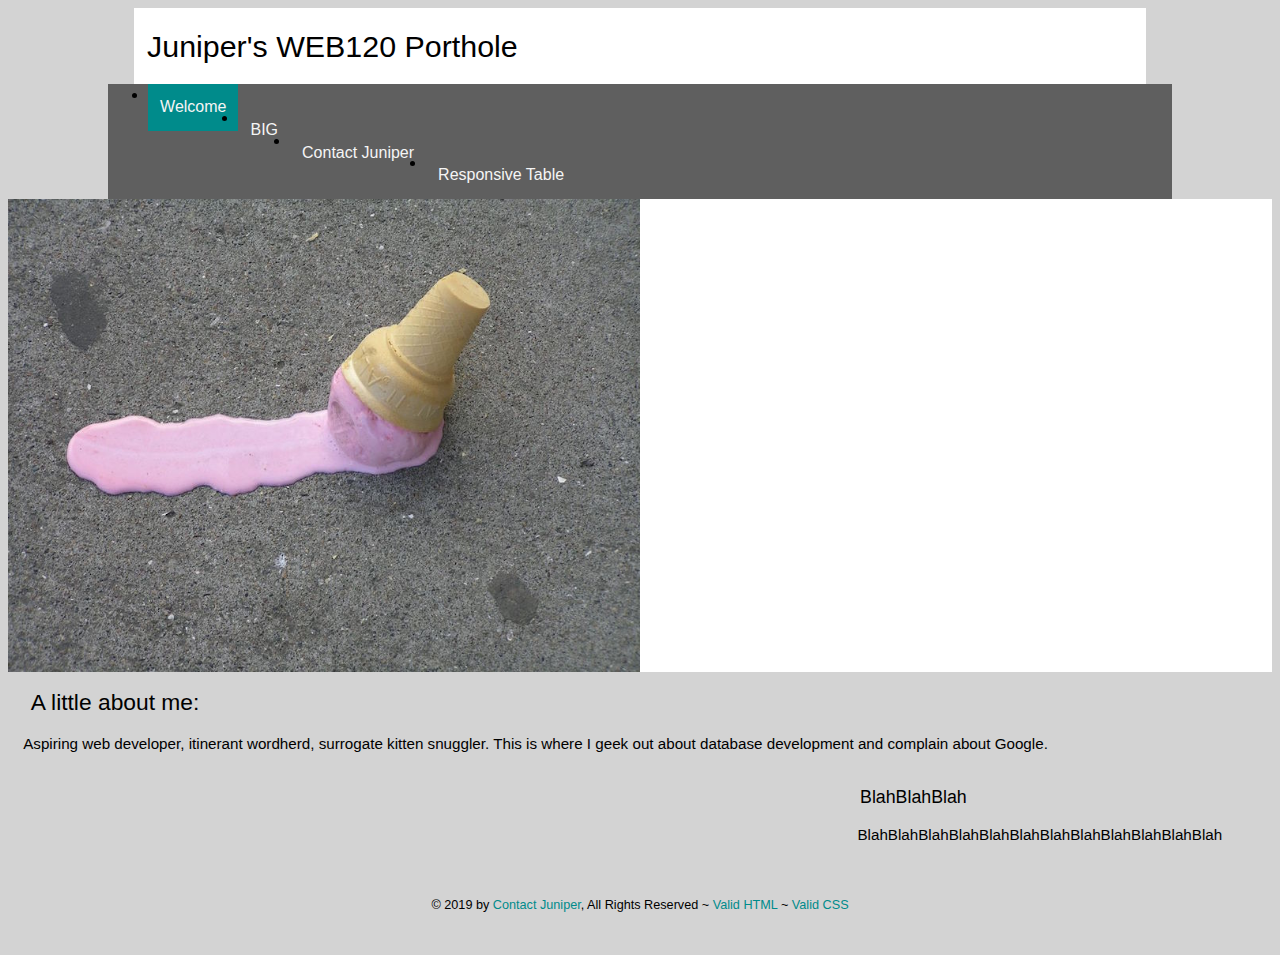
<file: ANSYN/index.html>
<?php include "includes/header.php";?>

<!DOCTYPE html>
<html lang="en">
 <head>
  <title>Juniper's WEB 120 Porthole</title>
  <meta name="robots" content="noindex,nofollow" />
  <meta name="viewport" content="width=device-width" />
  <meta charset="utf-8" />
  <link rel="stylesheet" href="css/portal.css" />
  <link rel="stylesheet" href="css/nav.css" />
  <link rel="stylesheet" href="css/contact-form.css" />
  <link rel="stylesheet" href="css/tables.css" />
 </head>
    
 <body>
     <header>
     <h1>Juniper's WEB120 Porthole</h1>
     <nav>
      <ul class="topnav" id="myTopnav">
       <li><a href="index.php" class="active">Welcome</a></li>
       <li><a href="big/index.html">BIG</a></li>
       <li><a href="contact.html">Contact Juniper</a></li>
       <li><a href="table.php">Responsive Table</a></li>
       <li class="icon"><a href="javascript:void(0);" onclick="myFunction()">&#9776;</a></li>
      </ul>
     </nav>
     </header>
     
     <main class="wrapper">
     <img class="desktop" src="images/desktop.jpg" alt="Fallen, melting ice cream cone" />
       
     <img class="tablet" src="images/tablet.jpg" alt="glowing red cactus" />
       
     <img class="phone" src="images/phone.jpg" alt="A pile of bikes covered in snow" />
    </main>
    <section>
       <h2 class="subheader">A little about me:</h2>     
       <p>Aspiring web developer, itinerant wordherd, surrogate kitten snuggler. This is where I geek out about database development and complain about Google. </p>
    </section>
    <aside>
        <h3>BlahBlahBlah</h3>
        <p>BlahBlahBlahBlahBlahBlahBlahBlahBlahBlahBlahBlah</p>
    </aside>

    <footer>
      <p><small>&copy; 2019 by <a href="contact.php">Contact Juniper</a>, All Rights Reserved ~ <a href="http://validator.w3.org/check/referer" target="_blank">Valid HTML</a> ~ <a href="http://jigsaw.w3.org/css-validator/check?uri=referer" target="_blank">Valid CSS</a></small></p>
    </footer>
     
  <!-- Toggle between adding and removing the "responsive" class to topnav when the user clicks on the icon -->
     
    <script>
        function myFunction() {
        var x = document.getElementById("myTopnav");
        if (x.className === "topnav") {
            x.className += "responsive";
        } else {
            x.className = "topnav";
        }
        }   
     </script>    
 </body>
</html>
</file>
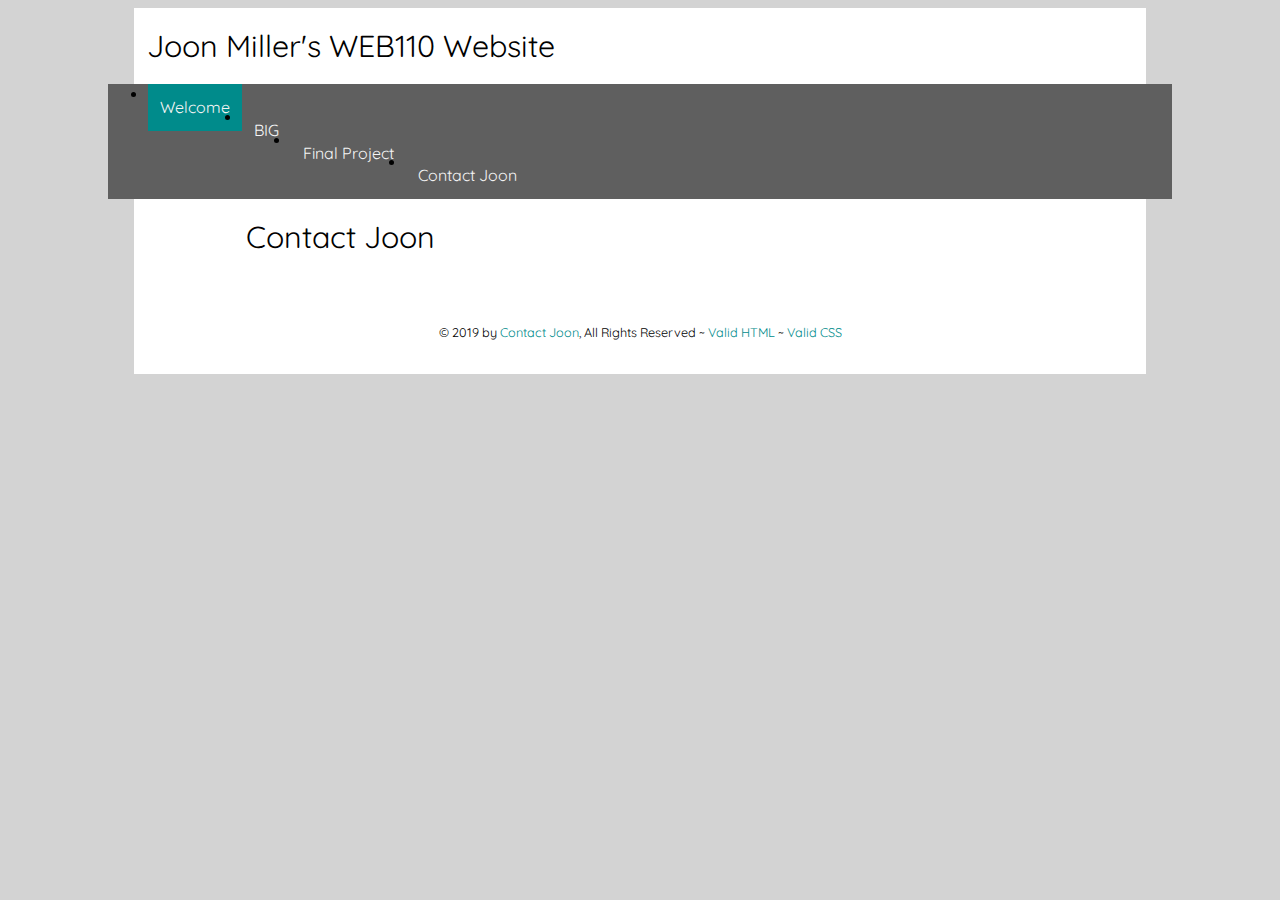
<file: contact.html>
<!DOCTYPE html>
<html lang="en">
 <head>
  <title>Joon Miller's WEB110 Portal Website</title>
  <meta name="robots" content="noindex,nofollow" />
  <meta name="viewport" content="width=device-width" />
  <meta charset="utf-8" />
  <link rel="stylesheet" href="css/portal.css" />
  <link rel="stylesheet" href="css/nav.css" />
     <link rel="stylesheet" href="css/contact-form.css" />
 </head>
 <body>
     <header>
     <h1>Joon Miller's WEB110 Website</h1>
     <nav>
      <ul class="topnav" id="myTopnav">
       <li><a href="index.php" class="active">Welcome</a></li>
       <li><a href="big/index.php">BIG</a></li>
       <li><a href="fp/index.php">Final Project</a></li>
       <li><a href="contact.php">Contact Joon</a></li>
       <li class="icon"><a href="javascript:void(0);" onclick="myFunction()">&#9776;</a></li>
      </ul>
     </nav>
     </header>
     
   <div class="wrapper">
     <h1>Contact Joon</h1>
       
    <?php include 'includes/simple.php';?>
	 <p class="clear-recaptcha"></p>

     <footer>
      <p><small>&copy; 2019 by <a href="contact.php">Contact Joon</a>, All Rights Reserved ~ <a href="http://validator.w3.org/check/referer" target="_blank">Valid HTML</a> ~ <a href="http://jigsaw.w3.org/css-validator/check?uri=referer" target="_blank">Valid CSS</a></small></p>
    </footer>
  </div>
     
  <!-- Toggle between adding and removing the "responsive" class to topnav when the user clicks on the icon -->
     
  <script>
    function myFunction() {
        var x = document.getElementById("myTopnav");
        if (x.className === "topnav") {
            x.className += " responsive";
        } else {
            x.className = "topnav";
        }
    }   
 </script>
     
 </body>
</html>
</file>
<file: ANSYN/css/portal.css>
/* Global rules */

/*@import url('https://fonts.googleapis.com/css?family=Quicksand');*/

html {
    background-color: lightgray;
    font-family: 'Quicksand', sans-serif;
    font-size: 0.95em;
    line-height: 1.5em;
}

main.wrapper {
    background-color:#fff;
    overflow:auto;
}

h1 a {
    text-decoration: none;
    color:#000;
}

/* font awesome icon styles */
i.logo {
    color:darkred; /* a less boring color */
    text-shadow:1px 1px #ccc; /* gives the icon a little depth */
    font-size:1.25em; /* font awesome icons are text, so make it a bit bigger */
    margin-left:1%; /* this keeps the icon from being squeeezed to the left */
}

.logo {
    color:red;
    margin-left:1%;
    text-shadow:1px 1px #ccc;
    font-size:1.25em;
}

::selection {
    color: #000; 
    background: #ff0;
}

h1 {
    font-weight: normal;
    margin: auto;
    background: white;
    line-height: 2.5em;
}

div.wrapper {
    background-color: white;
    overflow: auto;
}

p {
    margin: 1em 1em;
}


h2, h3 {
    font-weight: normal;
    margin-left: 1em;
    line-height: 1em;
}

a {
    color:darkcyan;
    text-decoration: none;
}

a:hover {
    color: whitesmoke;
    background-color: darkcyan;
    text-decoration: none;
}

/*
iframe {
    display: block;
    margin: auto;
    width: 90%;
    height: 5700px;
    border: 2px solid darkcyan;
}
*/

footer {
    clear: both;
    text-align: center;
    padding: 1em;
}

/* Responsive rules */

/* DESKTOP */
@media all and (min-width:1200px) {
    div.wrapper {
        width: 80%;
        margin: auto;
    }
    
    h1 {
        width: 79%;
        padding-left: 1%;
    }
    
         aside {    
        width:34%;
        float:right;
    }

    img.desktop {
        width: 50%;
        float: left;
        margin-right: 1em;
    }
    
    img.tablet, img.phone {
        display: none;
    }
    
    p {
        margin: 1em;
    }
}

/* TABLET */
@media all and (min-width:501px) and (max-width:1199px) {
    div.wrapper {
        width: 90%;
        margin: auto;
    }
    
    h1 {
        width: 89%;
        padding-left: 1%;
    }
    
        aside {    
        width:39%;
        float:right;
    }

    img.tablet {
        width: 50%;
        float: right;
        margin-left: 1em;
    }
    
    img.desktop, img.phone {
        display: none;
    }
}

/* PHONE */
@media all and (max-width:500px) {
    div.wrapper {
        width: 100%;
    }
    
    h1 {
        width: 99%;
        padding-left: 1%;
    }
    
    img.phone {
        width: 100%;
    }
    
    img.desktop, img.tablet {
        display: none;
    }
}
</file>
<file: ANSYN/css/nav.css>
/* Global rules */
.topnav {
    margin: auto;
    background-color: rgb(95,95,95);
    overflow: auto;
}

.topnav a {
    float: left;
    display: block;
    color: whitesmoke;
    text-align: center;
    padding: 12px 12px;
    text-decoration: none;
    text-transform: capitalize;
    font-size: 16px;
}

.topnav a.hover, .active {
    background-color: darkcyan;
}

.topnav .icon {
    display: none;
}

/* Responsive rules - apply when screen width is less than 1200px */

@media screen and (max-width: 1199px) {
    .topnav a:not(:first-child) {
        display: none;
    }
    
    .topnav a.icon {
        float: right;
        display: block;
    }
    
    .topnav.responsive {
        position: relative;
    }
    
    .topnav.responsive a {
        float: none;
        display: block;
        text-align: left;
    }
    
    .topnav.responsive a.icon {
        position: absolute;
        right: 0;
        top: 0;
    }
}


/* DESKTOP */
@media all and (min-width:1200px) {
    .topnav {
        width: 81%;
    }
}

/* TABLET */
@media all and (min-width:501px) and (max-width:1199px) {
    .topnav {
        width: 91%;
    }
}

/* PHONE */
@media all and (max-width:500px) {
    .topnav {
        width: 100%;
    }
}
</file>
<file: ANSYN/css/contact-form.css>
/* start reCAPTCHA styles */
		
		/* writes to small text above reCAPTCHA upon failure */
        form div {
        margin:1em;
        }
		.dateFeedback{
			font-style:italic;
			font-size:70%;
			font-weight:bold;
			color:#f00;
		}
        input:required {
              border: 1px solid red;
        }

         input:optional, textarea:optional {
             background-color:#f1f1f1;
             border:1px solid #ccc;
        }

        input[type="submit"], input[type="button"] {
          background-color: #fff;
          border-radius: 4px;
          border: solid 1px #ccc;
          padding: 0.3em 0.5em;
        }

        fieldset {
          border: 1px solid #ccc;
          max-width: 350px;
        }

        legend {
          margin-left: 0.5em;
          padding: 0.2em 0.5em;
          border-left: 1px solid #ccc;
          border-right: 1px solid #ccc;
        }
        
        /* end reCAPTCHA styles */
</file>
<file: ANSYN/css/tables.css>
table {
    border:1px solid #000;
    width:80%;
    border-collapse:collapse;
    margin: 40px auto;
    background-color:#fff;
}

tr{
    vertical-align: top;
}

td,th {
    border:1px dotted #000;
    padding:.5em;
}

table.client {
    margin: 40px auto;/* T R B L */
}

table.client th {
    text-align:left;
    width:33.3%;
}

table.audience {
    margin: 40px auto;/* T R B L */
}

table.audience th {
    width:33.3%
}

table.audience tr:nth-child(even)
{background-color: #f2f2f2;}
</file>
<file: css/portal.css>
/* Global rules */

@import url('https://fonts.googleapis.com/css?family=Quicksand');

html {
    background-color: lightgray;
    font-family: 'Quicksand', sans-serif;
    font-size: 0.95em;
    line-height: 1.5em;
}

main.wrapper {
    background-color:#fff;
    overflow:auto;
}

h1>a {
    text-decoration: none;
    color:#000;
}

.logo {
    color:red;
    margin-left:1%;
    text-shadow:1px 1px #ccc;
    font-size:1.25em;
}

::selection {
    color: #000; 
    background: #ff0;
}

h1 {
    font-weight: normal;
    margin: auto;
    background: white;
    line-height: 2.5em;
}

div.wrapper {
    background-color: white;
    overflow: auto;
}

p {
    margin: 1em 1em;
}


h2, h3 {
    font-weight: normal;
    margin-left: 1em;
    line-height: 1em;
}

a {
    color:darkcyan;
    text-decoration: none;
}

a:hover {
    color: whitesmoke;
    background-color: darkcyan;
    text-decoration: none;
}

/*
iframe {
    display: block;
    margin: auto;
    width: 90%;
    height: 5700px;
    border: 2px solid darkcyan;
}
*/

footer {
    clear: both;
    text-align: center;
    padding: 1em;
}

/* Responsive rules */

/* DESKTOP */
@media all and (min-width:1200px) {
    div.wrapper {
        width: 80%;
        margin: auto;
    }
    
    h1 {
        width: 79%;
        padding-left: 1%;
    }
    
         aside {    
        width:34%;
        float:right;
    }

    img.desktop {
        width: 50%;
        float: left;
        margin-right: 1em;
    }
    
    img.tablet, img.phone {
        display: none;
    }
    
    p {
        margin: 1em;
    }
}

/* TABLET */
@media all and (min-width:501px) and (max-width:1199px) {
    div.wrapper {
        width: 90%;
        margin: auto;
    }
    
    h1 {
        width: 89%;
        padding-left: 1%;
    }
    
        aside {    
        width:39%;
        float:right;
    }

    img.tablet {
        width: 50%;
        float: right;
        margin-left: 1em;
    }
    
    img.desktop, img.phone {
        display: none;
    }
}

/* PHONE */
@media all and (max-width:500px) {
    div.wrapper {
        width: 100%;
    }
    
    h1 {
        width: 99%;
        padding-left: 1%;
    }
    
    img.phone {
        width: 100%;
    }
    
    img.desktop, img.tablet {
        display: none;
    }
}
</file>
<file: css/nav.css>
/* Global rules */
.topnav {
    margin: auto;
    background-color: rgb(95,95,95);
    overflow: auto;
}

.topnav a {
    float: left;
    display: block;
    color: whitesmoke;
    text-align: center;
    padding: 12px 12px;
    text-decoration: none;
    text-transform: capitalize;
    font-size: 16px;
}

.topnav a.hover, .active {
    background-color: darkcyan;
}

.topnav .icon {
    display: none;
}

/* Responsive rules - apply when screen width is less than 1200px */

@media screen and (max-width: 1199px) {
    .topnav a:not(:first-child) {
        display: none;
    }
    
    .topnav a.icon {
        float: right;
        display: block;
    }
    
    .topnav.responsive {
        position: relative;
    }
    
    .topnav.responsive a {
        float: none;
        display: block;
        text-align: left;
    }
    
    .topnav.responsive a.icon {
        position: absolute;
        right: 0;
        top: 0;
    }
}


/* DESKTOP */
@media all and (min-width:1200px) {
    .topnav {
        width: 81%;
    }
}

/* TABLET */
@media all and (min-width:501px) and (max-width:1199px) {
    .topnav {
        width: 91%;
    }
}

/* PHONE */
@media all and (max-width:500px) {
    .topnav {
        width: 100%;
    }
}
</file>
<file: css/contact-form.css>
/* start reCAPTCHA styles */
		
		/* writes to small text above reCAPTCHA upon failure */
        form div {
        margin:1em;
        }
		.dateFeedback{
			font-style:italic;
			font-size:70%;
			font-weight:bold;
			color:#f00;
		}
        input:required {
              border: 1px solid red;
        }

         input:optional, textarea:optional {
             background-color:#f1f1f1;
             border:1px solid #ccc;
        }

        input[type="submit"], input[type="button"] {
          background-color: #fff;
          border-radius: 4px;
          border: solid 1px #ccc;
          padding: 0.3em 0.5em;
        }

        fieldset {
          border: 1px solid #ccc;
          max-width: 350px;
        }

        legend {
          margin-left: 0.5em;
          padding: 0.2em 0.5em;
          border-left: 1px solid #ccc;
          border-right: 1px solid #ccc;
        }
        
        /* end reCAPTCHA styles */
</file>
